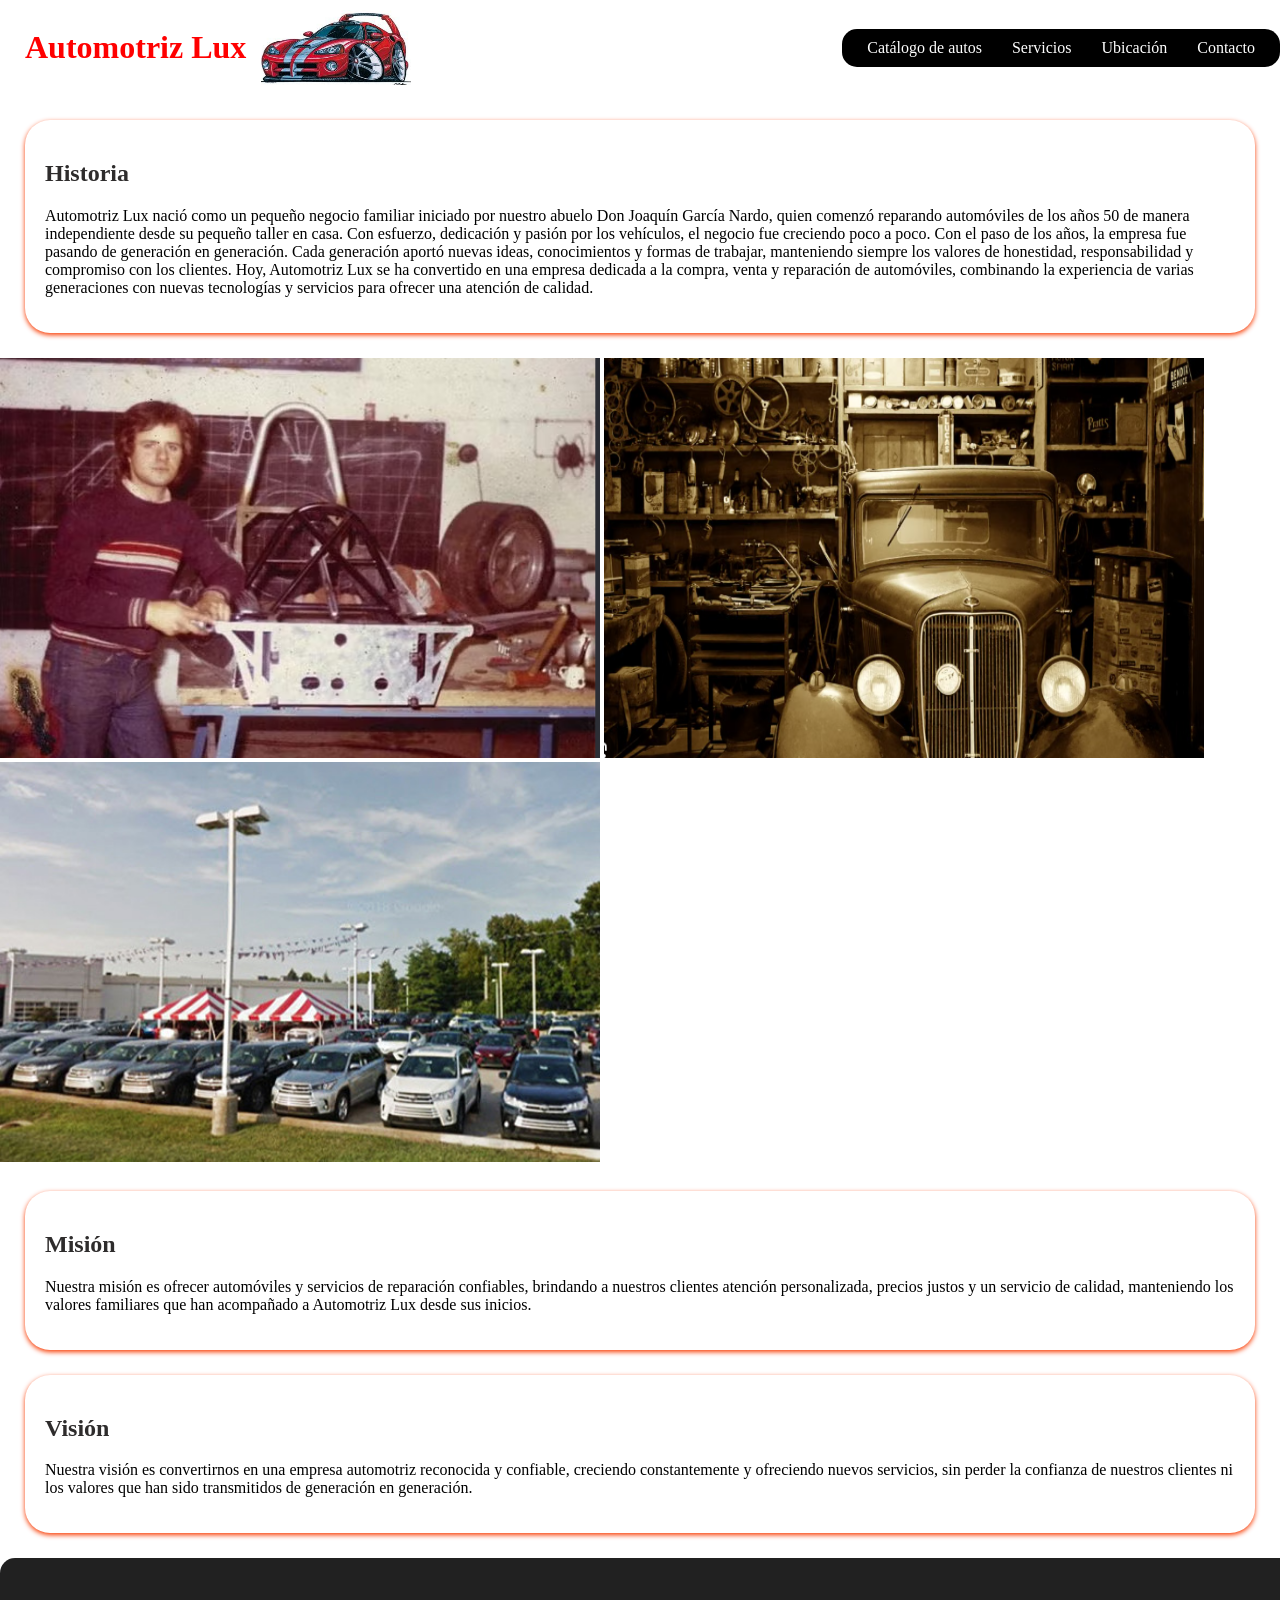
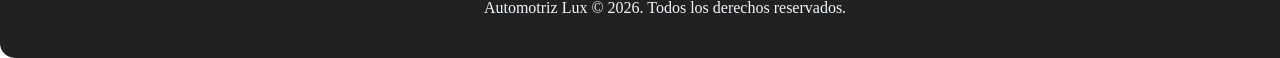
<file: index.html>
<!DOCTYPE html>
<html lang="en">

<head>
    <meta charset="UTF-8">
    <meta name="viewport" content="width=device-width, initial-scale=1.0">
    <title>Automotriz Lux</title>
    <link rel="stylesheet" href="estilos.css">
    <link rel="icon" href="Images/Logo.png" type="image/x-icon">
</head>

<body>
    <header>
        <div class="encabezadoLogo">
            <h1>Automotriz Lux</h1>
            <img src="Images/Logo.png" width="150" height="75">

        </div>
        <nav>
            <ul>
                <li><a href="Catalogo/index2.html">Catálogo de autos</a></li>
                <li><a href="Servicios/index3.html">Servicios</a></li>
                <li><a href="Ubicacion/index4.html">Ubicación</a></li>
                <li><a href="Contacto/index5.html">Contacto</a></li>
            </ul>
        </nav>

    </header>

    <section class="Historia">
        <h2>Historia</h2>
        <p>Automotriz Lux nació como un pequeño negocio familiar iniciado por nuestro abuelo Don Joaquín García Nardo, quien comenzó reparando automóviles de los años 50 de manera independiente desde su pequeño taller en casa. Con esfuerzo, dedicación y pasión por los vehículos, el negocio fue creciendo poco a poco.
            Con el paso de los años, la empresa fue pasando de generación en generación. Cada generación aportó nuevas ideas, conocimientos y formas de trabajar, manteniendo siempre los valores de honestidad, responsabilidad y compromiso con los clientes.
            Hoy, Automotriz Lux se ha convertido en una empresa dedicada a la compra, venta y reparación de automóviles, combinando la experiencia de varias generaciones con nuevas tecnologías y servicios para ofrecer una atención de calidad.</p>
    </section>
    <img src="Images/TheGuy.png" height="400" width="600">
    <img src="Images/Workshop.png" height="400" width="600">
    <img src="Images/dealership.jpg" height="400" width="600">
    
    <section class="Misión">
        <h2>Misión</h2>
        <p>
            Nuestra misión es ofrecer automóviles y servicios de reparación confiables, brindando a nuestros clientes atención personalizada, precios justos y un servicio de calidad, manteniendo los valores familiares que han acompañado a Automotriz Lux desde sus inicios.
    

    </section>
        <section class="Visión">
        <h2>Visión</h2>
        <p>Nuestra visión es convertirnos en una empresa automotriz reconocida y confiable, creciendo constantemente y ofreciendo nuevos servicios, sin perder la confianza de nuestros clientes ni los valores que han sido transmitidos de generación en generación.

    </section>

    <footer class="page-footer">
        <p>Automotriz Lux © 2026. Todos los derechos reservados.</p>
    </footer>


</body>

</html>
</file>
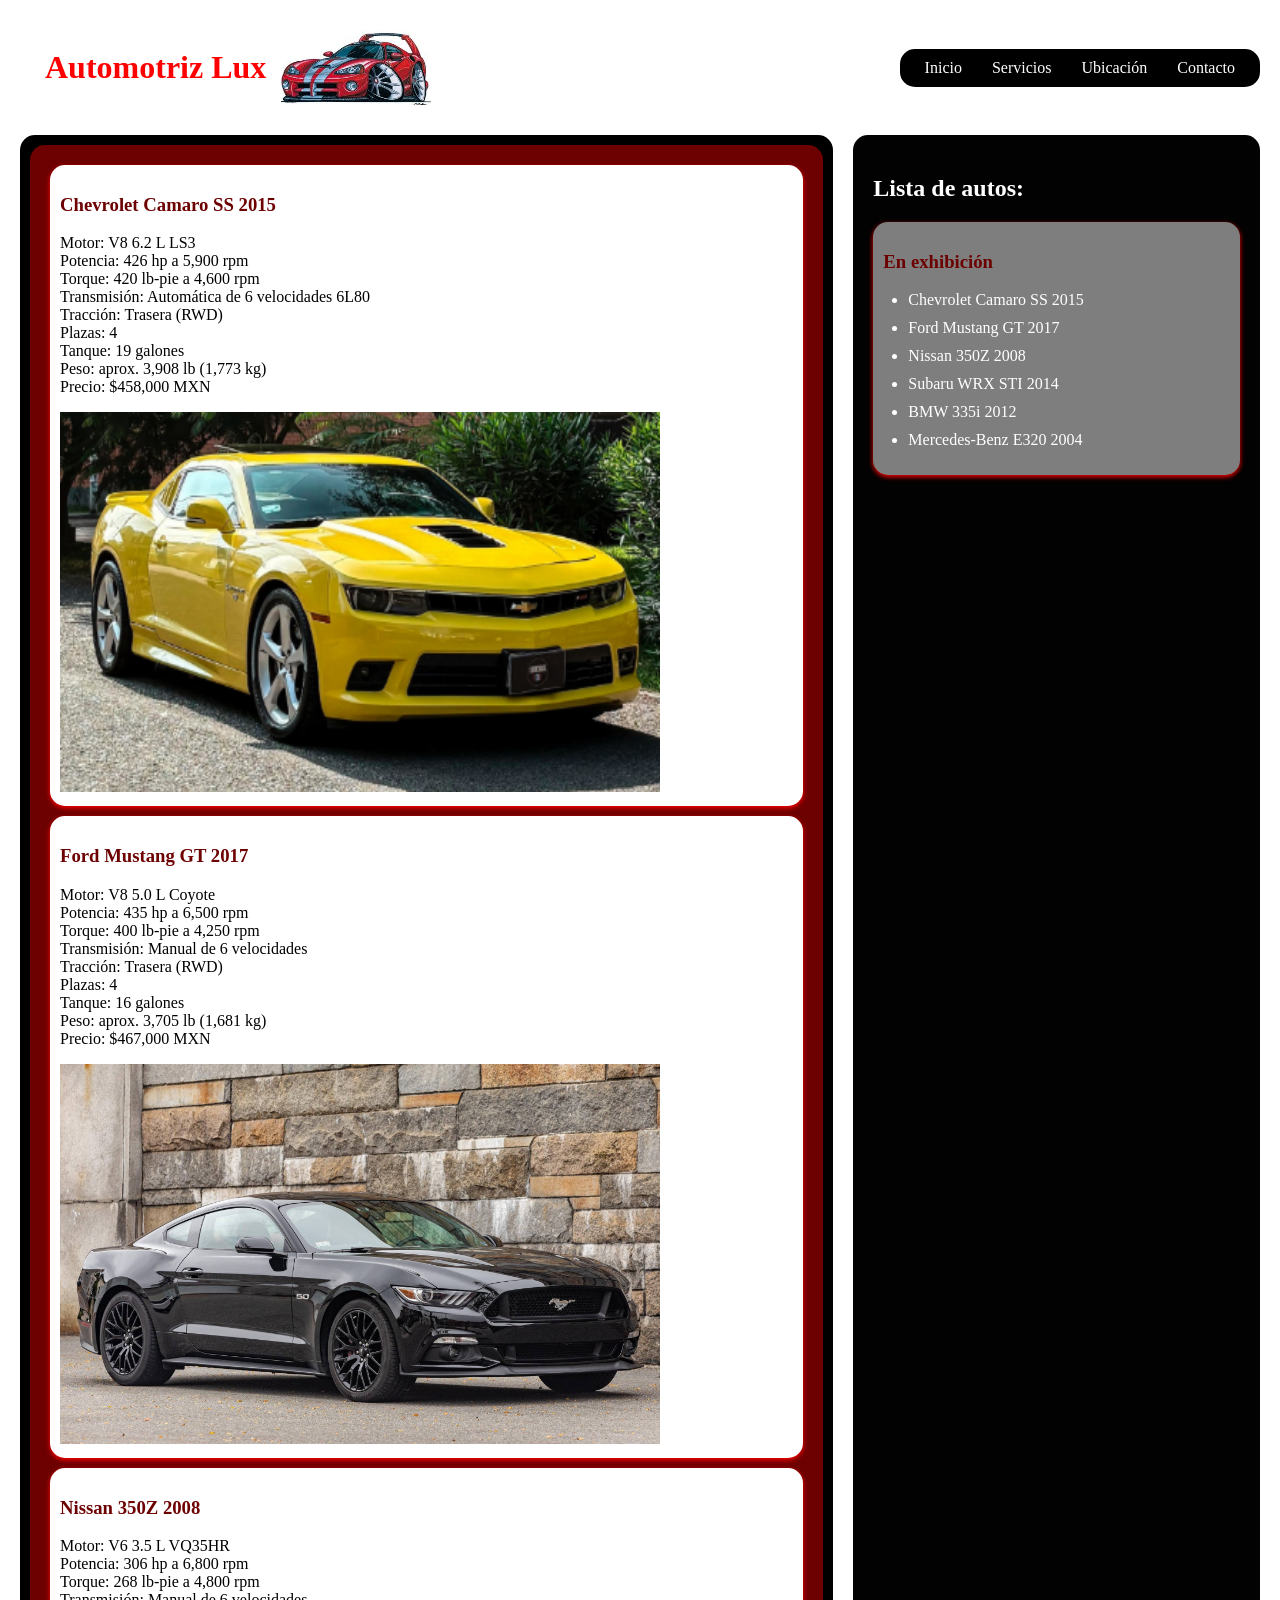
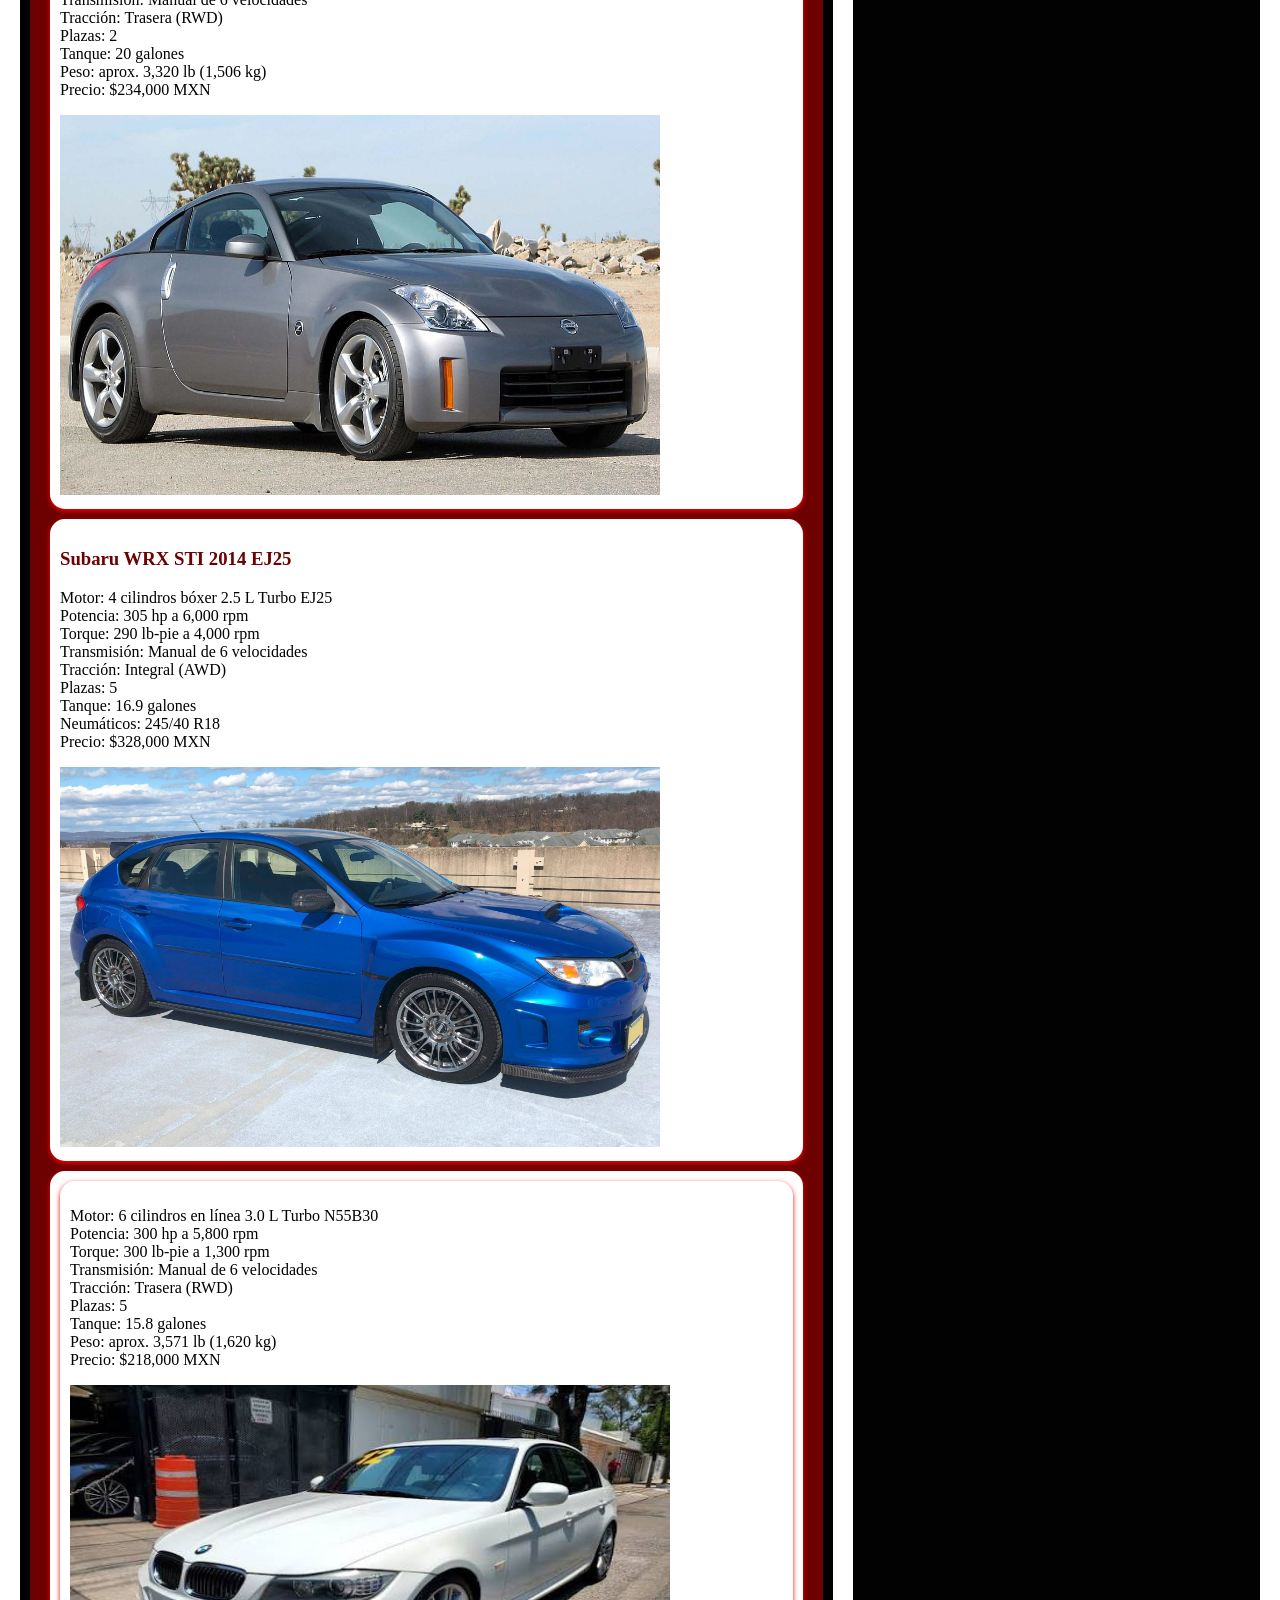
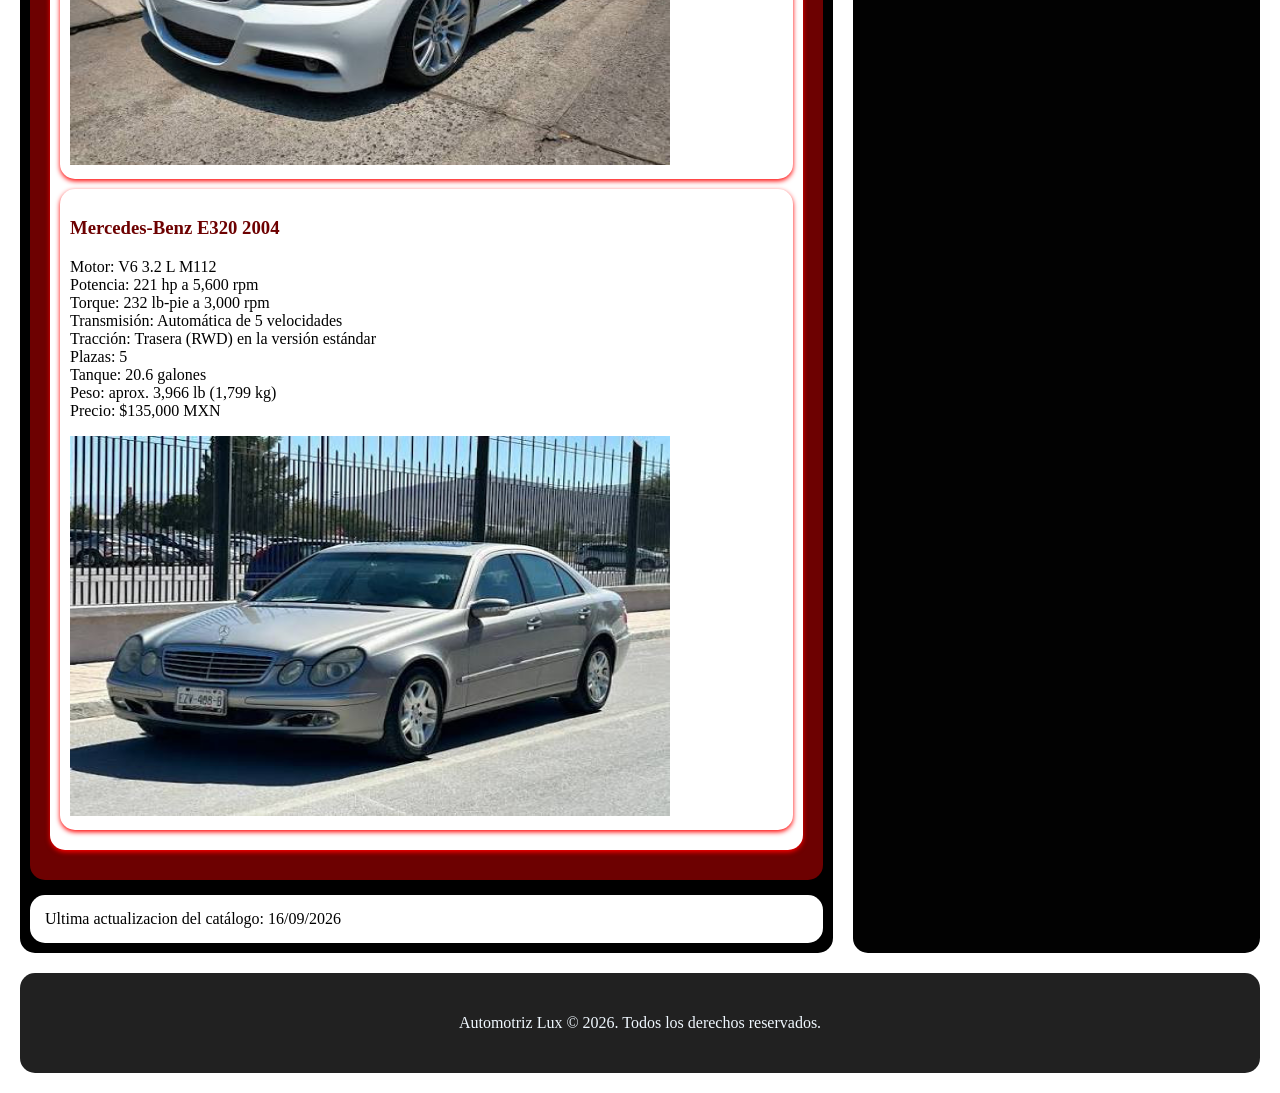
<file: Catalogo/index2.html>
<!DOCTYPE html>
<html lang="en">

<head>
    <meta charset="UTF-8">
    <meta name="viewport" content="width=device-width, initial-scale=1.0">
    <title>Automotriz Lux</title>
    <link rel="stylesheet" href="estilos.css">
    <link rel="icon" href="../Images/Logo.png" type="image/x-icon">
</head>

<body>
    <div class="container">
        <!-- HEADER -->
<header>
        <div class="encabezadoLogo">
            <h1>Automotriz Lux</h1>
            <img src="../Images/Logo.png" width="150" height="75">

        </div>
        <nav>
            <ul>
                <li><a href="../index.html">Inicio</a></li>
                <li><a href="../Servicios/index3.html">Servicios</a></li>
                <li><a href="../Ubicacion/index4.html">Ubicación</a></li>
                <li><a href="../Contacto/index5.html">Contacto</a></li>
            </ul>
        </nav>

    </header>
        <!-- Pagina principal -->
        <div class="layout">
            <!-- MAIN -->
            <main>
                <!-- Articulos -->
                <article>

                    <!-- seccion 1 -->
                    <section id="camaro">
                        <h3>Chevrolet Camaro SS 2015</h3>
                        <p>Motor: V8 6.2 L LS3<br>
                            Potencia: 426 hp a 5,900 rpm <br>
                            Torque: 420 lb-pie a 4,600 rpm<br>
                            Transmisión: Automática de 6 velocidades 6L80<br>
                            Tracción: Trasera (RWD)<br>
                            Plazas: 4<br>
                            Tanque: 19 galones<br>
                            Peso: aprox. 3,908 lb (1,773 kg)<br>
                            Precio: $458,000 MXN<br></p>
                            <img src="camaro.png" width="600" height="380">
                    </section>
                    <!-- seccion 2 -->
                    <section id="mustang">
                        <h3>Ford Mustang GT 2017</h3>
                        <p>Motor: V8 5.0 L Coyote<br>
                            Potencia: 435 hp a 6,500 rpm<br>
                            Torque: 400 lb-pie a 4,250 rpm<br>
                            Transmisión: Manual de 6 velocidades<br>
                            Tracción: Trasera (RWD)<br>
                            Plazas: 4<br>
                            Tanque: 16 galones<br>
                            Peso: aprox. 3,705 lb (1,681 kg) <br>
                            Precio: $467,000 MXN<br></p></p>
                            <img src="mustang.jpg" width="600" height="380">                    
                        </section>
                    <!-- seccion 3 -->
                    <section id="350z">
                        <h3>Nissan 350Z 2008</h3>
                        <p>Motor: V6 3.5 L VQ35HR<br>
                            Potencia: 306 hp a 6,800 rpm<br>
                            Torque: 268 lb-pie a 4,800 rpm<br>
                            Transmisión: Manual de 6 velocidades<br>
                            Tracción: Trasera (RWD)<br>
                            Plazas: 2<br>
                            Tanque: 20 galones<br>
                            Peso: aprox. 3,320 lb (1,506 kg)<br> 
                            Precio: $234,000 MXN<br></p></p>
                            <img src="350z.jpg" width="600" height="380">
                    </section>
                <!-- seccion 4 -->
                    <section id="wrx">
                        <h3>Subaru WRX STI 2014 EJ25</h3>
                        <p>Motor: 4 cilindros bóxer 2.5 L Turbo EJ25<br>
                        Potencia: 305 hp a 6,000 rpm<br>
                        Torque: 290 lb-pie a 4,000 rpm<br>
                        Transmisión: Manual de 6 velocidades<br>
                        Tracción: Integral (AWD)<br>
                        Plazas: 5<br>
                        Tanque: 16.9 galones<br>
                        Neumáticos: 245/40 R18 <br> 
                        Precio: $328,000 MXN<br></p></p>
                        <img src="wrx.jpg" width="600" height="380">
                    </section>
                <!-- seccion 5 -->
                    <section>
                       <section id="bmw335i">
                        <p>Motor: 6 cilindros en línea 3.0 L Turbo N55B30<br> 
                Potencia: 300 hp a 5,800 rpm<br> 
                Torque: 300 lb-pie a 1,300 rpm<br> 
                Transmisión: Manual de 6 velocidades<br> 
                Tracción: Trasera (RWD)<br> 
                Plazas: 5<br> 
                Tanque: 15.8 galones<br> 
                Peso: aprox. 3,571 lb (1,620 kg)<br> 
                Precio: $218,000 MXN<br></p></p>
                <img src="335i.jpg" width="600" height="380">
                    </section>
                
                <!-- seccion 6 -->
                    <section id="e320">
                        <h3>Mercedes-Benz E320 2004</h3>
                        <p>Motor: V6 3.2 L  M112<br>
                        Potencia: 221 hp a 5,600 rpm<br>
                        Torque: 232 lb-pie a 3,000 rpm<br>
                        Transmisión: Automática de 5 velocidades<br>
                        Tracción: Trasera (RWD) en la versión estándar<br>
                        Plazas: 5<br>
                        Tanque: 20.6 galones<br>
                        Peso: aprox. 3,966 lb (1,799 kg) <br> 
                        Precio: $135,000 MXN<br></p></p>
                        <img src="e320.jpg" width="600" height="380">
                    </section>
</article>
                <!-- Footer de el Main -->
                <div class="main-footer">

                    <span>Ultima actualizacion del catálogo: 16/09/2026</span>
                </div>
            </main>

            <!-- ASIDE -->
            <aside>
                <h2>Lista de autos:</h2>
                <section>
                    <h3> En exhibición </h3>
            <ul>
                <li><a href="#camaro">Chevrolet Camaro SS 2015</a></li>
                <li><a href="#mustang">Ford Mustang GT 2017</a></li>
                <li><a href="#350z">Nissan 350Z 2008</a></li>
                <li><a href="#wrx">Subaru WRX STI 2014</a></li>
                <li><a href="#bmw335i">BMW 335i 2012</a></li>
                <li><a href="#e320">Mercedes-Benz E320 2004</a></li>
            </ul>

                </section>

            </aside>

        </div>
        <!-- FOOTER -->
        <footer class="page-footer">
                  <p>Automotriz Lux © 2026. Todos los derechos reservados.</p>

        </footer>
    </div>
</body>

</html>
</file>
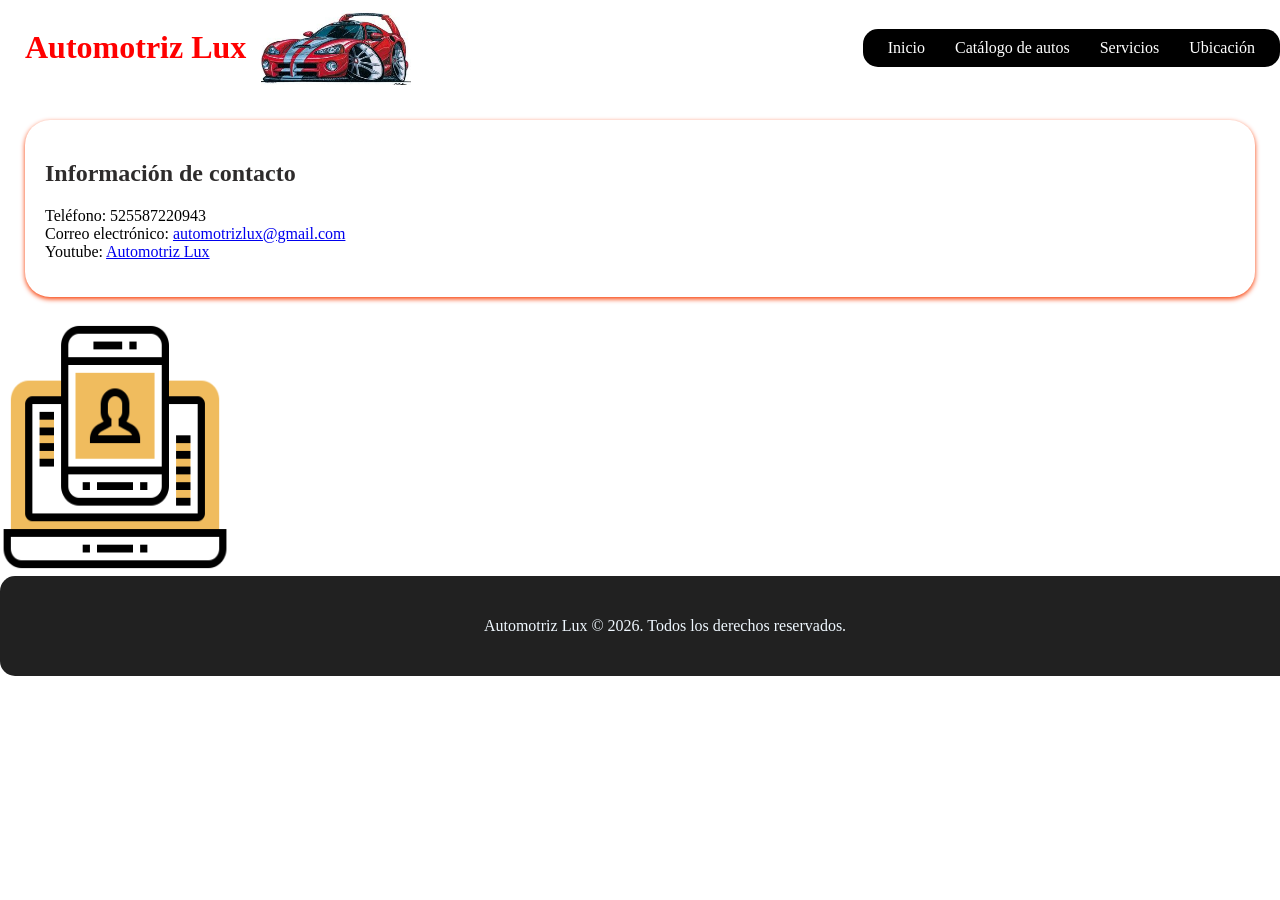
<file: Contacto/index5.html>
<!DOCTYPE html>
<html lang="en">

<head>
    <meta charset="UTF-8">
    <meta name="viewport" content="width=device-width, initial-scale=1.0">
    <title>Automotriz Lux</title>
    <link rel="stylesheet" href="estilos.css">
    <link rel="icon" href="../Images/Logo.png" type="image/x-icon">
</head>

<body>
    <header>
        <div class="encabezadoLogo">
            <h1>Automotriz Lux</h1>
            <img src="../Images/Logo.png" width="150" height="75">

        </div>
        <nav>
            <ul>
                <li><a href="../index.html">Inicio</a></li>
                <li><a href="../Catalogo/index2.html">Catálogo de autos</a></li>
                <li><a href="../Servicios/index3.html">Servicios</a></li>
                 <li><a href="../Ubicacion/index4.html">Ubicación</a></li>
            </ul>
        </nav>

    </header>

    <section>
        <h2>Información de contacto</h2>
        <p>Teléfono: 525587220943 <br>
        Correo electrónico: <a href="mailto:automotrizlux@gmail.com">automotrizlux@gmail.com</a> <br>
        Youtube: <a href="https://www.youtube.com/@autoconceptousedcars">Automotriz Lux</a>
        </p>

    </section>
    <img src="contact.png" width="230" height="250">


    <footer class="page-footer">
        <p>Automotriz Lux © 2026. Todos los derechos reservados.</p>
    </footer>
</body>

</html>
</file>
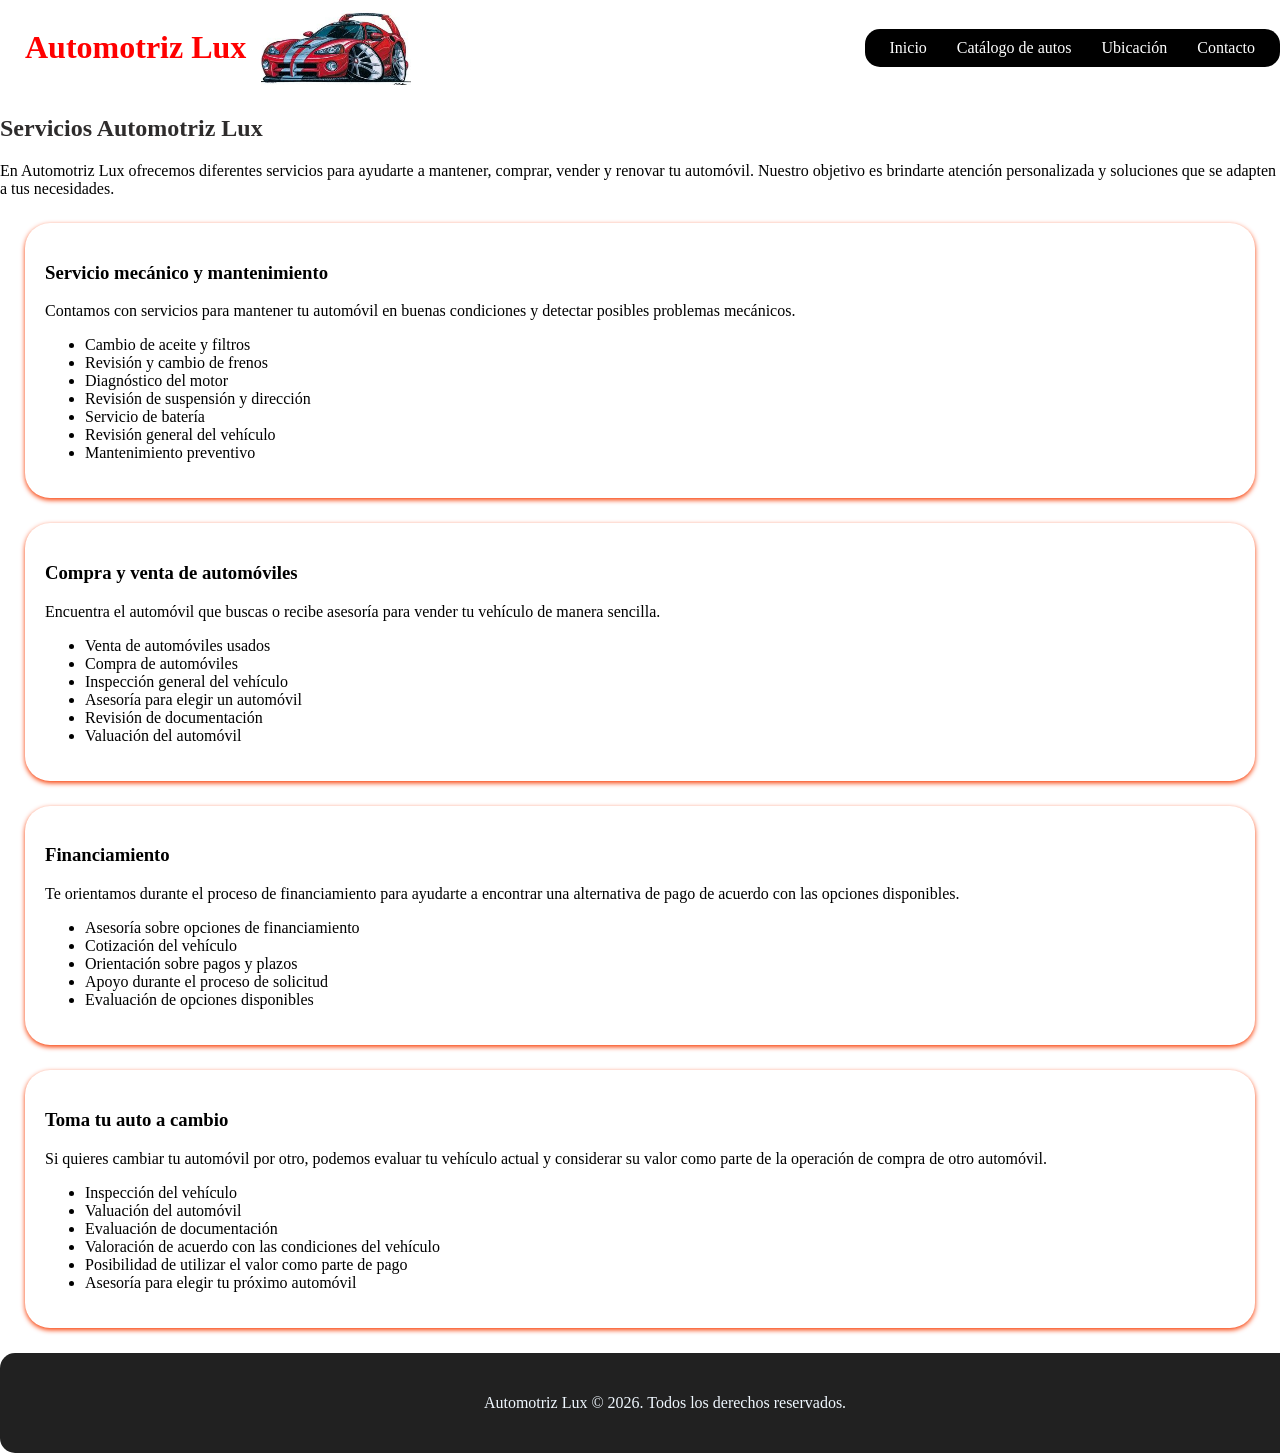
<file: Servicios/index3.html>
<!DOCTYPE html>
<html lang="es">

<head>
    <meta charset="UTF-8">
    <meta name="viewport" content="width=device-width, initial-scale=1.0">
    <title>Servicios | Automotriz Lux</title>
    <link rel="stylesheet" href="estilos.css">
    <link rel="icon" href="../Images/Logo.png" type="image/x-icon">
</head>

<body>

    <div class="container">

        <!-- HEADER -->
        <header>

            <div class="encabezadoLogo">
                <h1>Automotriz Lux</h1>
                <img src="../Images/Logo.png" width="150" height="75">
            </div>

            <nav>
                <ul>
                <li><a href="../index.html">Inicio</a></li>
                <li><a href="../Catalogo/index2.html">Catálogo de autos</a></li>
                <li><a href="../Ubicacion/index4.html">Ubicación</a></li>
                <li><a href="../Contacto/index5.html">Contacto</a></li>
                </ul>
            </nav>

        </header>


        <!-- CONTENIDO PRINCIPAL -->
        <main class="servicios-main">

            <h2>Servicios Automotriz Lux</h2>

            <p class="introduccion">
                En Automotriz Lux ofrecemos diferentes servicios para ayudarte
                a mantener, comprar, vender y renovar tu automóvil.
                Nuestro objetivo es brindarte atención personalizada y
                soluciones que se adapten a tus necesidades.
            </p>


            <!-- SERVICIO 1 -->
            <section class="servicio">

                <h3>Servicio mecánico y mantenimiento</h3>

                <p>
                    Contamos con servicios para mantener tu automóvil en buenas
                    condiciones y detectar posibles problemas mecánicos.
                </p>

                <ul>
                    <li>Cambio de aceite y filtros</li>
                    <li>Revisión y cambio de frenos</li>
                    <li>Diagnóstico del motor</li>
                    <li>Revisión de suspensión y dirección</li>
                    <li>Servicio de batería</li>
                    <li>Revisión general del vehículo</li>
                    <li>Mantenimiento preventivo</li>
                </ul>

            </section>


            <!-- SERVICIO 2 -->
            <section class="servicio">

                <h3>Compra y venta de automóviles</h3>

                <p>
                    Encuentra el automóvil que buscas o recibe asesoría para
                    vender tu vehículo de manera sencilla.
                </p>

                <ul>
                    <li>Venta de automóviles usados</li>
                    <li>Compra de automóviles</li>
                    <li>Inspección general del vehículo</li>
                    <li>Asesoría para elegir un automóvil</li>
                    <li>Revisión de documentación</li>
                    <li>Valuación del automóvil</li>
                </ul>

            </section>


            <!-- SERVICIO 3 -->
            <section class="servicio">

                <h3>Financiamiento</h3>

                <p>
                    Te orientamos durante el proceso de financiamiento para
                    ayudarte a encontrar una alternativa de pago de acuerdo
                    con las opciones disponibles.
                </p>

                <ul>
                    <li>Asesoría sobre opciones de financiamiento</li>
                    <li>Cotización del vehículo</li>
                    <li>Orientación sobre pagos y plazos</li>
                    <li>Apoyo durante el proceso de solicitud</li>
                    <li>Evaluación de opciones disponibles</li>
                </ul>

            </section>


            <!-- SERVICIO 4 -->
            <section class="servicio">

                <h3>Toma tu auto a cambio</h3>

                <p>
                    Si quieres cambiar tu automóvil por otro, podemos evaluar
                    tu vehículo actual y considerar su valor como parte de la
                    operación de compra de otro automóvil.
                </p>

                <ul>
                    <li>Inspección del vehículo</li>
                    <li>Valuación del automóvil</li>
                    <li>Evaluación de documentación</li>
                    <li>Valoración de acuerdo con las condiciones del vehículo</li>
                    <li>Posibilidad de utilizar el valor como parte de pago</li>
                    <li>Asesoría para elegir tu próximo automóvil</li>
                </ul>

            </section>

        </main>


        <!-- FOOTER -->
        <footer class="page-footer">

            <p>
                Automotriz Lux © 2026. Todos los derechos reservados.
            </p>

        </footer>

    </div>

</body>

</html>
</file>
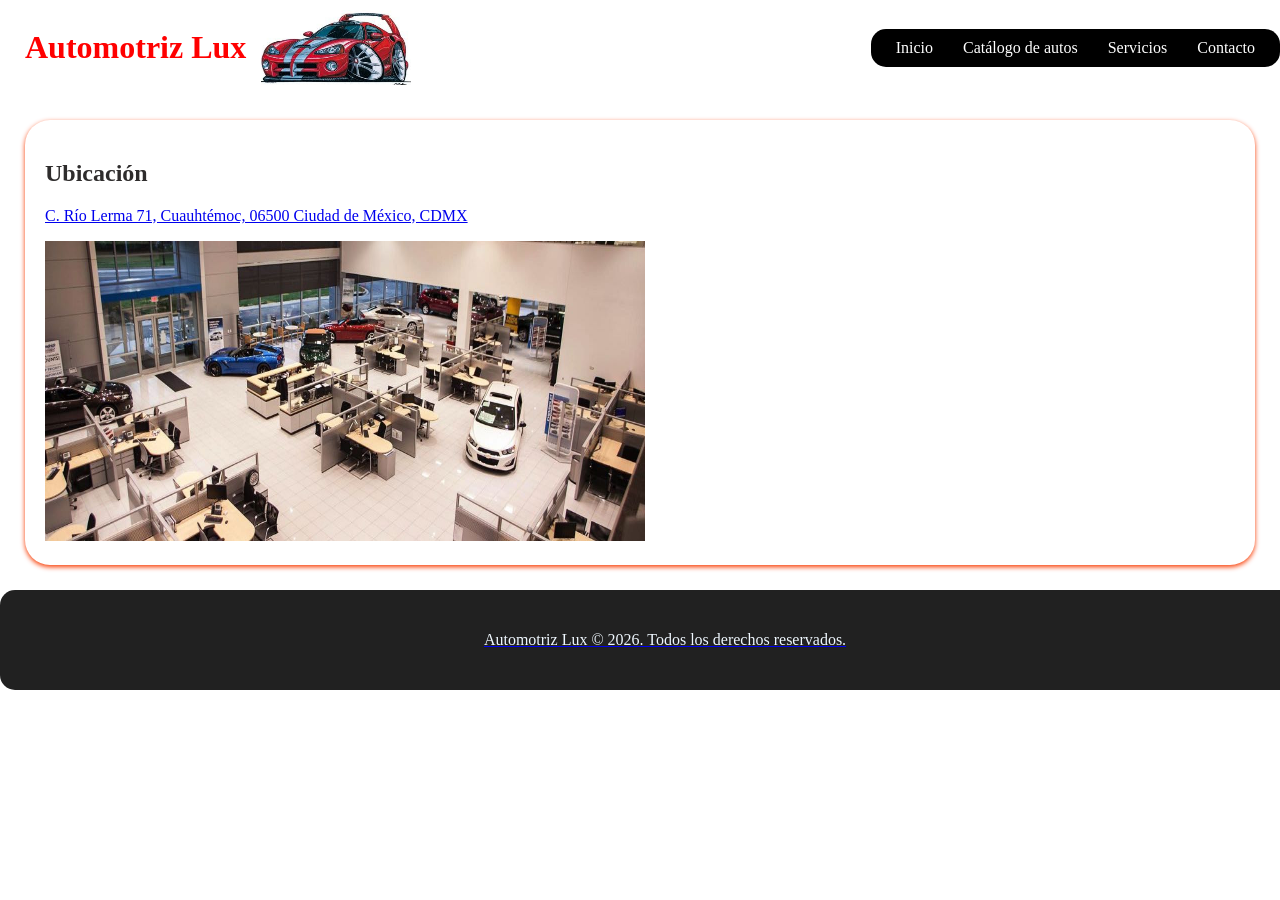
<file: Ubicacion/index4.html>
<!DOCTYPE html>
<html lang="en">

<head>
    <meta charset="UTF-8">
    <meta name="viewport" content="width=device-width, initial-scale=1.0">
    <title>Automotriz Lux</title>
    <link rel="stylesheet" href="estilos.css">
    <link rel="icon" href="../Images/Logo.png" type="image/x-icon">
</head>

<body>
    <header>
        <div class="encabezadoLogo">
            <h1>Automotriz Lux</h1>
            <img src="../Images/Logo.png" width="150" height="75">

        </div>
        <nav>
            <ul>
                <li><a href="../index.html">Inicio</a></li>
                <li><a href="../Catalogo/index2.html">Catálogo de autos</a></li>
                <li><a href="../Servicios/index3.html">Servicios</a></li>
                <li><a href="../Contacto/index5.html">Contacto</a></li>
            </ul>
        </nav>

    </header>

    <section>
        <h2>Ubicación</h2>
        <a href="https://www.google.com/maps/place/C.+R%C3%ADo+Lerma+71,+Cuauht%C3%A9moc,+06500+Ciudad+de+M%C3%A9xico,+CDMX/@19.4302802,-99.1683379,17z/data=!3m1!4b1!4m14!1m7!3m6!1s0x85d1ff35007380df:0x1c145b5b2b0bd416!2sPaseo+de+la+Reforma!8m2!3d19.4288381!4d-99.1651425!16s%2Fg%2F11dylw6k10!3m5!1s0x85d1ff3517fa7e99:0x4e37a20ff444dd24!8m2!3d19.4302591!4d-99.1657244!16s%2Fg%2F11bw4cyllc?entry=ttu&g_ep=EgoyMDI2MDkxNC4wIKXMDSoASAFQAw%3D%3D">C. Río Lerma 71, Cuauhtémoc, 06500 Ciudad de México, CDMX</p>
        <img src="agencia.jpg" height="300" width="600">
        </section>


    <footer class="page-footer">
        <p>Automotriz Lux © 2026. Todos los derechos reservados.</p>
    </footer>


</body>

</html>
</file>
<file: estilos.css>
body{
    font-family: Cambria, Cochin, Georgia, Times, 'Times New Roman', serif;
    margin: 0px;
    padding: 0px;
    background-color: rgb(255, 255, 255);
}
header {
    background-color: rgb(255, 255, 255);
    color: aliceblue;
    padding: 10px 0px;
    display: flex;
    justify-content: space-between;
    align-items: center;
}

.encabezadoLogo {
    display: flex;
    align-items: center;
    padding-left: 25px;
    gap: 15px;
}

.encabezadoLogo h1 {
    color: red;
    margin: 0;
}

.encabezadoLogo img {
    display: block;
}

nav{
    background-color: #000000;
    padding: 10px 15px;
    border-radius: 15px;
}
nav ul{
    list-style: none;
    margin: 0;
    padding: 0;
    display: flex;
    gap: 10px;
}
nav a{
    text-decoration: none;
    color: white;
    padding: 5px 10px;
   
   
}

nav a:hover{
    background-color: #460ce7;
    border-radius: 5px;
}


section{
    padding: 20px;
    color: rgb(0, 0, 0);
    box-shadow: 0 2px 5px #f83b02;
    border-radius: 25px;
    margin: 25px

}

h2{
    color: rgb(46, 44, 44);
}
 footer{
    background-color: rgba(0, 0, 0, 0.87);

    color: aliceblue;
    text-align: center;
    padding: 25px;
    width: 100%;
    position: flex;
    border-radius: 15px;
 }
</file>
<file: Catalogo/estilos.css>
/*CONFIGURACIÓN GENERAL*/

* {
    box-sizing: border-box;
}

body {
    margin: 0;
    padding: 20px;
    font-family: Cambria, Cochin, Georgia, Times, 'Times New Roman', serif;
    background-color: #ffffff;
}


/* CONTENEDOR PRINCIPAL*/

.container {
    width: 100%;
}


/* HEADER*/

header {
    background-color: rgb(255, 255, 255);
    color: aliceblue;
    padding: 10px 0;
    display: flex;
    justify-content: space-between;
    align-items: center;
}


/* Logo y título */

.encabezadoLogo {
    display: flex;
    align-items: center;
    padding-left: 25px;
    gap: 15px;
}

.encabezadoLogo h1 {
    color: red;
    margin: 0;
}

.encabezadoLogo img {
    display: block;
}


/* MENÚ DE NAVEGACIÓN*/

nav {
    background-color: #000000;
    padding: 10px 15px;
    border-radius: 15px;
}

nav ul {
    list-style: none;
    margin: 0;
    padding: 0;
    display: flex;
    gap: 10px;
}

nav ul li {
    margin: 0;
}

nav ul li a {
    text-decoration: none;
    color: white;
    padding: 5px 10px;
}


/* Efecto al pasar el mouse */

nav ul li a:hover {
    background-color: #460ce7;
    border-radius: 5px;
}


/* DISTRIBUCIÓN PRINCIPAL*/

.layout {
    margin-top: 20px;
    display: grid;
    grid-template-columns: 2fr 1fr;
    gap: 20px;
}


/* MAIN*/

main {
    background: #000000;
    padding: 10px;
    border-radius: 15px;
}


/*ARTÍCULOS*/

article {
    background: #6d0101;
    padding: 20px;
    border-radius: 15px;
}


/*SECCIONES DE LOS AUTOS*/

section {
    background-color: rgb(255, 255, 255);
    padding: 10px;
    border-radius: 15px;
    margin-bottom: 10px;
    box-shadow: 0 2px 5px red;
}


/* Texto de las secciones */

section p {
    text-align: justify;
    padding-right: 5px;
}


/* Títulos */

section h3 {
    color: #6d0101;
}


/*FOOTER DENTRO DEL MAIN*/

.main-footer {
    background-color: #ffffff;
    padding: 15px;
    border-radius: 15px;
    margin-top: 15px;
    display: flex;
    justify-content: space-between;
}


/*ASIDE*/

aside {
    color: #ffffff;
    background-color: #020202;
    padding: 20px;
    border-radius: 15px;
}


/* Sección dentro del Aside */

aside section {
    background-color: #7d7e7d;
    margin-bottom: 30px;
}


/* Lista de autos Aside */

aside ul {
    padding-left: 25px;
}

aside li {
    margin-bottom: 10px;
}
aside ul li a {
    color: white;
    text-decoration: none;
}

aside ul li a:hover {
    color: red;
}



/*  FOOTER PRINCIPAL*/

.page-footer {
    background-color: rgba(0, 0, 0, 0.87);
    color: aliceblue;
    text-align: center;
    padding: 25px;
    width: 100%;
    border-radius: 15px;
    margin-top: 20px;
}
</file>
<file: Contacto/estilos.css>
body{
    font-family: Cambria, Cochin, Georgia, Times, 'Times New Roman', serif;
    margin: 0px;
    padding: 0px;
    background-color: rgb(255, 255, 255);
}
header {
    background-color: rgb(255, 255, 255);
    color: aliceblue;
    padding: 10px 0px;
    display: flex;
    justify-content: space-between;
    align-items: center;
}

.encabezadoLogo {
    display: flex;
    align-items: center;
    padding-left: 25px;
    gap: 15px;
}

.encabezadoLogo h1 {
    color: red;
    margin: 0;
}

.encabezadoLogo img {
    display: block;
}

nav{
    background-color: #000000;
    padding: 10px 15px;
    border-radius: 15px;
}
nav ul{
    list-style: none;
    margin: 0;
    padding: 0;
    display: flex;
    gap: 10px;
}
nav a{
    text-decoration: none;
    color: white;
    padding: 5px 10px;
   
   
}

nav a:hover{
    background-color: #460ce7;
    border-radius: 5px;
}


section{
    padding: 20px;
    color: rgb(0, 0, 0);
    box-shadow: 0 2px 5px #f83b02;
    border-radius: 25px;
    margin: 25px

}

h2{
    color: rgb(46, 44, 44);
}
 footer{
    background-color: rgba(0, 0, 0, 0.87);

    color: aliceblue;
    text-align: center;
    padding: 25px;
    width: 100%;
    position: flex;
    border-radius: 15px;
 }
</file>
<file: Servicios/estilos.css>
body{
    font-family: Cambria, Cochin, Georgia, Times, 'Times New Roman', serif;
    margin: 0px;
    padding: 0px;
    background-color: rgb(255, 255, 255);
}
header {
    background-color: rgb(255, 255, 255);
    color: aliceblue;
    padding: 10px 0px;
    display: flex;
    justify-content: space-between;
    align-items: center;
}

.encabezadoLogo {
    display: flex;
    align-items: center;
    padding-left: 25px;
    gap: 15px;
}

.encabezadoLogo h1 {
    color: red;
    margin: 0;
}

.encabezadoLogo img {
    display: block;
}

nav{
    background-color: #000000;
    padding: 10px 15px;
    border-radius: 15px;
}
nav ul{
    list-style: none;
    margin: 0;
    padding: 0;
    display: flex;
    gap: 10px;
}
nav a{
    text-decoration: none;
    color: white;
    padding: 5px 10px;
   
   
}

nav a:hover{
    background-color: #460ce7;
    border-radius: 5px;
}


section{
    padding: 20px;
    color: rgb(0, 0, 0);
    box-shadow: 0 2px 5px #f83b02;
    border-radius: 25px;
    margin: 25px

}

h2{
    color: rgb(46, 44, 44);
}
 footer{
    background-color: rgba(0, 0, 0, 0.87);

    color: aliceblue;
    text-align: center;
    padding: 25px;
    width: 100%;
    position: flex;
    border-radius: 15px;
 }
</file>
<file: Ubicacion/estilos.css>
body{
    font-family: Cambria, Cochin, Georgia, Times, 'Times New Roman', serif;
    margin: 0px;
    padding: 0px;
    background-color: rgb(255, 255, 255);
}
header {
    background-color: rgb(255, 255, 255);
    color: aliceblue;
    padding: 10px 0px;
    display: flex;
    justify-content: space-between;
    align-items: center;
}

.encabezadoLogo {
    display: flex;
    align-items: center;
    padding-left: 25px;
    gap: 15px;
}

.encabezadoLogo h1 {
    color: red;
    margin: 0;
}

.encabezadoLogo img {
    display: block;
}

nav{
    background-color: #000000;
    padding: 10px 15px;
    border-radius: 15px;
}
nav ul{
    list-style: none;
    margin: 0;
    padding: 0;
    display: flex;
    gap: 10px;
}
nav a{
    text-decoration: none;
    color: white;
    padding: 5px 10px;
   
   
}

nav a:hover{
    background-color: #460ce7;
    border-radius: 5px;
}


section{
    padding: 20px;
    color: rgb(0, 0, 0);
    box-shadow: 0 2px 5px #f83b02;
    border-radius: 25px;
    margin: 25px

}

h2{
    color: rgb(46, 44, 44);
}
 footer{
    background-color: rgba(0, 0, 0, 0.87);

    color: aliceblue;
    text-align: center;
    padding: 25px;
    width: 100%;
    position: flex;
    border-radius: 15px;
 }
</file>
